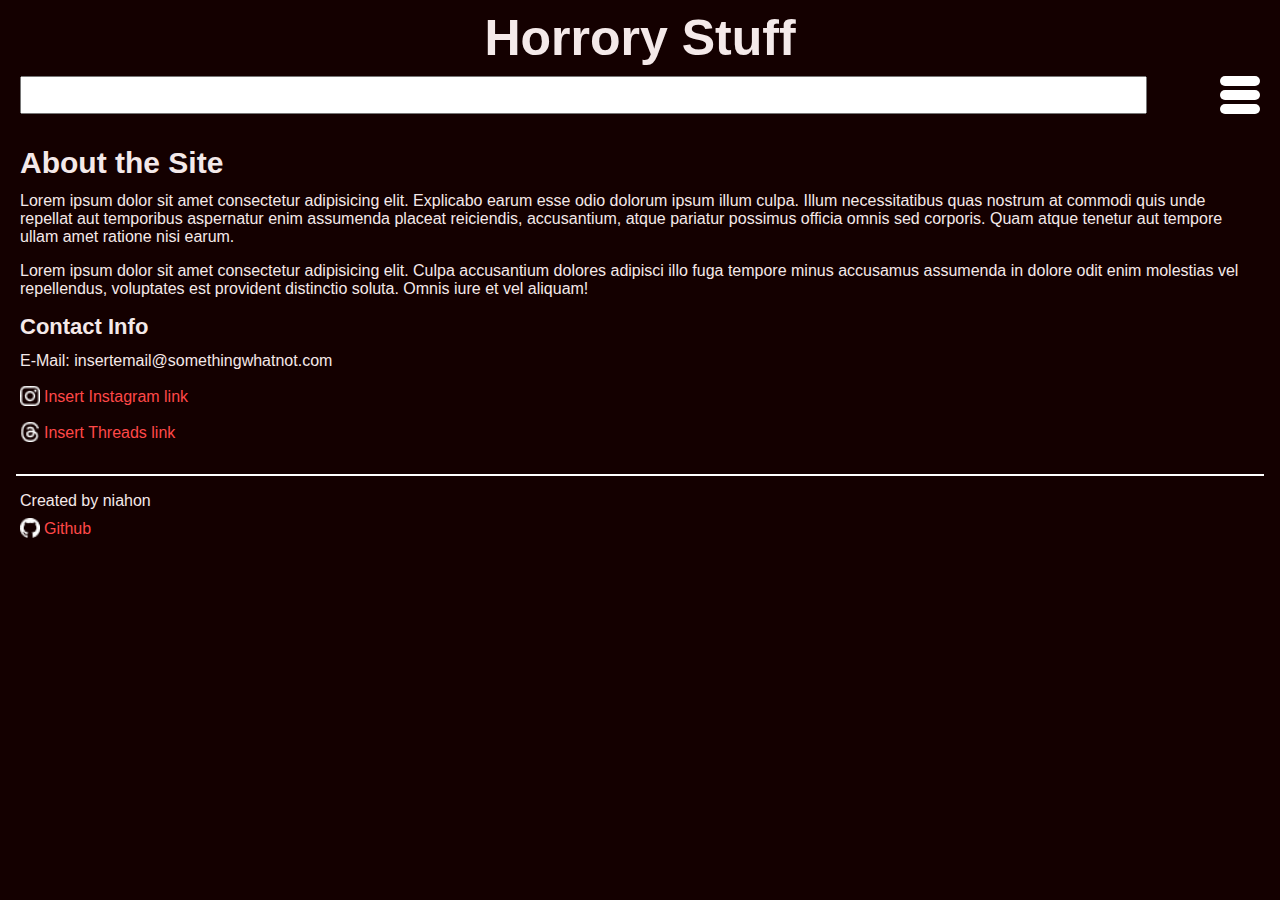
<file: about-us.html>
<!DOCTYPE html>
<html lang="en">
    <head>
        <meta charset="UTF-8">
        <meta name="viewport" content="width=device-width, initial-scale=1.0">
        <link rel="stylesheet" href="style.css">
        <script src="script.js" defer></script>
        <title>Horror Wiki</title>
    </head>
    <body>
        <header>
            <nav>
                <h1 id="site-logo"><a href="index.html">Horrory Stuff</a></h1>
                <input type="search">
                <div id="burger">
                    <div></div>
                    <div></div>
                    <div></div>
                </div>
                <ul id="menu" class="invisible">
                    <li class="single-item"><a href="">News</a></li>
                    <li class="dropdown">
                        <span class="arrow">Wiki</span>
                        <ul class="sub-items invisible">
                            <li id="teste"><a href="wiki-games.html">Games</a></li>
                            <li><a href="wiki-movies.html">Movies</a></li>
                            <li><a href="wiki-books.html">Books</a></li>
                        </ul>
                    </li>
                    <li class="dropdown">
                        <span class="arrow">Articles</span>
                        <ul class="sub-items invisible">
                            <li><a href="">Games</a></li>
                            <li><a href="">Movies</a></li>
                            <li><a href="">Books</a></li>
                        </ul>
                    </li>
                    <li class="single-item"><a href="about-us.html">About us</a></li>
                </ul>
            </nav>
        </header>
        <main id="about-main">
            <h2 class="about-header">About the Site</h2>
            <article id="test">
                <p>Lorem ipsum dolor sit amet consectetur adipisicing elit. Explicabo earum esse odio dolorum ipsum illum culpa. Illum necessitatibus quas nostrum at commodi quis unde repellat aut temporibus aspernatur enim assumenda placeat reiciendis, accusantium, atque pariatur possimus officia omnis sed corporis. Quam atque tenetur aut tempore ullam amet ratione nisi earum.</p>
                <p>Lorem ipsum dolor sit amet consectetur adipisicing elit. Culpa accusantium dolores adipisci illo fuga tempore minus accusamus assumenda in dolore odit enim molestias vel repellendus, voluptates est provident distinctio soluta. Omnis iure et vel aliquam!</p>
            </article>
            <h3 class="about-header">Contact Info</h3>
            <article id="contact">
                <p>E-Mail: insertemail@somethingwhatnot.com</p>
                <a class="icon instagram">Insert Instagram link</a>
                <a class="icon threads">Insert Threads link</a>
            </article>
        </main>
        <footer>
            <p>Created by niahon</p>
            <a class="icon github">Github</a>
        </footer>
    </body>
</html>
</file>
<file: style.css>
:root {
    --text-color: #f4e9e9;
    --inverse-text-color: #131212;
    --background-color: #140000;
    --primary-color: #d3a2a4;
    --secondary-color: #a10c0c;
    --accent-color: #ff4848;
}

html {
    box-sizing: border-box;
}

*,
*::before,
*::after {
    margin: 0;
    padding: 0;
}

* {
    box-sizing: inherit;
}

a {
    color: var(--accent-color);
}

    a:hover {
        cursor: pointer;
    }

body {
    background-color: var(--background-color);
    color: var(--text-color);
    font-family: Geneva, Verdana, Tahoma, sans-serif;
}

form {
    
}

h2 {
    font-size: 30px;
}

h3 {
    font-size: 22px;
}

h5 {
    font-weight: normal;
}

img {
    max-width: 100%;
}

main {
    margin: 2rem 1.25rem;
}

/* HEADER */
nav {
    display: grid;
    grid-template-columns: 10fr 1fr;
    grid-template-rows: 2fr 1fr auto;
    align-items: center;
    padding: 0 1.25rem;
}
    nav a {
        color: inherit;
        text-decoration: none;
    }

    #site-logo {
        grid-column: span 2;
        font-size: 50px;
        text-align: center;
    }

    input[type="search"] {
        align-self: stretch;
    }

    #burger {
        display: flex;
        flex-direction: column;
        gap: 0.25rem;
        justify-self: end;
    }

        #burger div {
            width: 40px;
            height: 10px;
            border-radius: 5px;
            background-color: white;
        }
    #menu {
        list-style: none;
        grid-column: span 2;
        background-color: var(--secondary-color);
        color: var(--text-color);
    }

    #menu > * {
        padding-left: 0.5rem;
    }

    #menu li {
        list-style: none;
        font-size: 28px;
    }

    #menu ul {
        width: 100%;
    }


    #menu a {
        display: block;
        width: 100%;
    }

    .single-item,
    .dropdown {
        padding-top: 0.75rem;
        padding-bottom: 0.75rem;
    }
        #teste {
            margin-top: 0.5rem;
        }
        .dropdown a {
            padding: 0.75rem 0 0.75rem 1.5rem;
            font-size: 26px;
        }
        .arrow::after {
            content: '';
            background-image: url(img/caret-down-fill.png);
            background-repeat: round;
            margin-left: 0.5rem;
            width: 20px;
            height: 20px;
            display: inline-block;
        }
        .expanded-arrow::after {
            background-image: url(img/caret-up-fill.png);
        }

/* INDEX */

    #index-main article,
    #index-aside article {
        display: flex;
        flex-direction: column;
        gap: 0.5rem;
    }
        .big-preview {
            margin: 2rem auto 3rem;
        }
            .tag-container {
                display: flex;
                gap: 1rem;
            }
                .tag {
                    background-color: var(--secondary-color);
                    padding: 0.2rem 0.4rem;
                    border-radius: 15%;
                }
    .other-recent-articles {
        background-color: var(--primary-color);
        color: var(--inverse-text-color);
        padding: 1rem 1rem;
    }
        .small-preview {
            padding-top: 1.5rem;
            margin: 1.5rem 0;
            border-top: 2px solid black;
        }
        .small-preview:first-of-type {
            margin-top: 0.25rem;
        }
            .small-preview .tag {
                color: var(--text-color)
            }

/* WIKI-PAGES */
#form-title {
    margin-bottom: 1rem;
    text-align: center;
}

form {
    display: flex;
    flex-direction: column;
    gap: 0.5rem;
}
    fieldset {
        display: flex;
        flex-direction: column;
        padding: 0.5rem 1rem;
        gap: 0.25rem;
    }
#wiki-search-container {
    display: flex;
    flex-direction: column;
    gap: 3.5rem;
    margin: 4rem 0;
}
    .wiki-search-result {
        display: grid;
        grid-template-columns: repeat(2, 1fr);
        grid-template-rows: 0.5fr 0.25fr 0.5fr 4fr;
        align-items: center;
        column-gap: 1rem;
    }
        .wiki-search-result h3 {
            grid-column: span 2;
        }
        .wiki-search-result h5 {
            grid-column: span 2;
        }
        .wiki-search-result img {
            grid-row: span 2;
            min-height: 100%;
            min-width: 100%;
        }
        .wiki-search-result img,
        .tag-container {
            margin-top: 0.5rem;
        }

        .tag-container {
            margin-bottom: 0.8rem;
        }

        .search-info {
            display: flex;
            flex-direction: column;
            gap: 0.75rem;
            align-self:self-start;
        }

/* */

/* ABOUT US */

#about-main article{
    display: flex;
    flex-direction: column;
    gap: 1rem;
}

    .about-header {
        margin: 1rem 0 0.75rem;
    }
    article#contact {
        gap: 0.5rem;
    }


            
/* FOOTER */
footer {
    margin: 1rem 1rem;
    padding: 1rem 0.25rem 0;
    border-top: 2px solid white;
}

/* ICONS */

.icon {
    display: inline-block;
    margin-top: 0.5rem;
}
    .icon::before {
        content: '';
        background-repeat:round;
        vertical-align:bottom;
        margin-right: 0.25rem;
        width: 20px;
        height: 20px;
        display: inline-block;
    }
    .threads::before {
        background-image: url(img/threads.png);
    }
    .instagram::before {
        background-image: url(img/instagram.png);
    }
    .github::before {
        background-image: url(img/github.png);
    }

/* SCRIPTS */

.invisible {
    display: none;
}

.opened {
    padding-bottom: 0;
}
</file>
